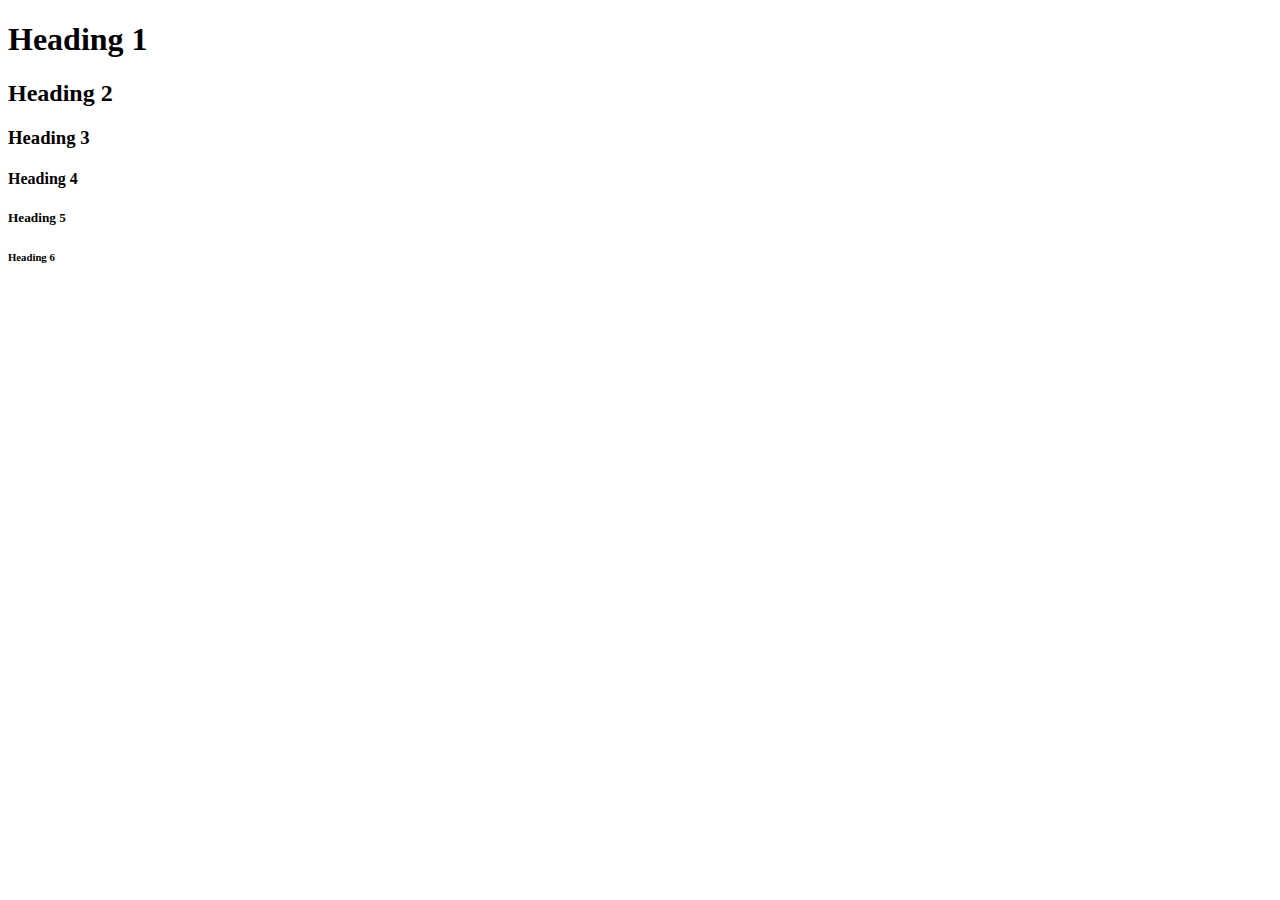
<file: heading.html>
<!DOCTYPE html>
<html lang="en">
<head>
    <meta charset="UTF-8">
    <meta name="viewport" content="width=device-width, initial-scale=1.0">
    <title>Heading Html</title>
</head>
<body>
    <!-- heading 6 prokar -->
    <h1>Heading 1</h1>
    <h2>Heading 2</h2>
    <h3>Heading 3</h3>
    <h4>Heading 4</h4>
    <h5>Heading 5</h5>
    <h6>Heading 6</h6>
</body>
</html>
</file>
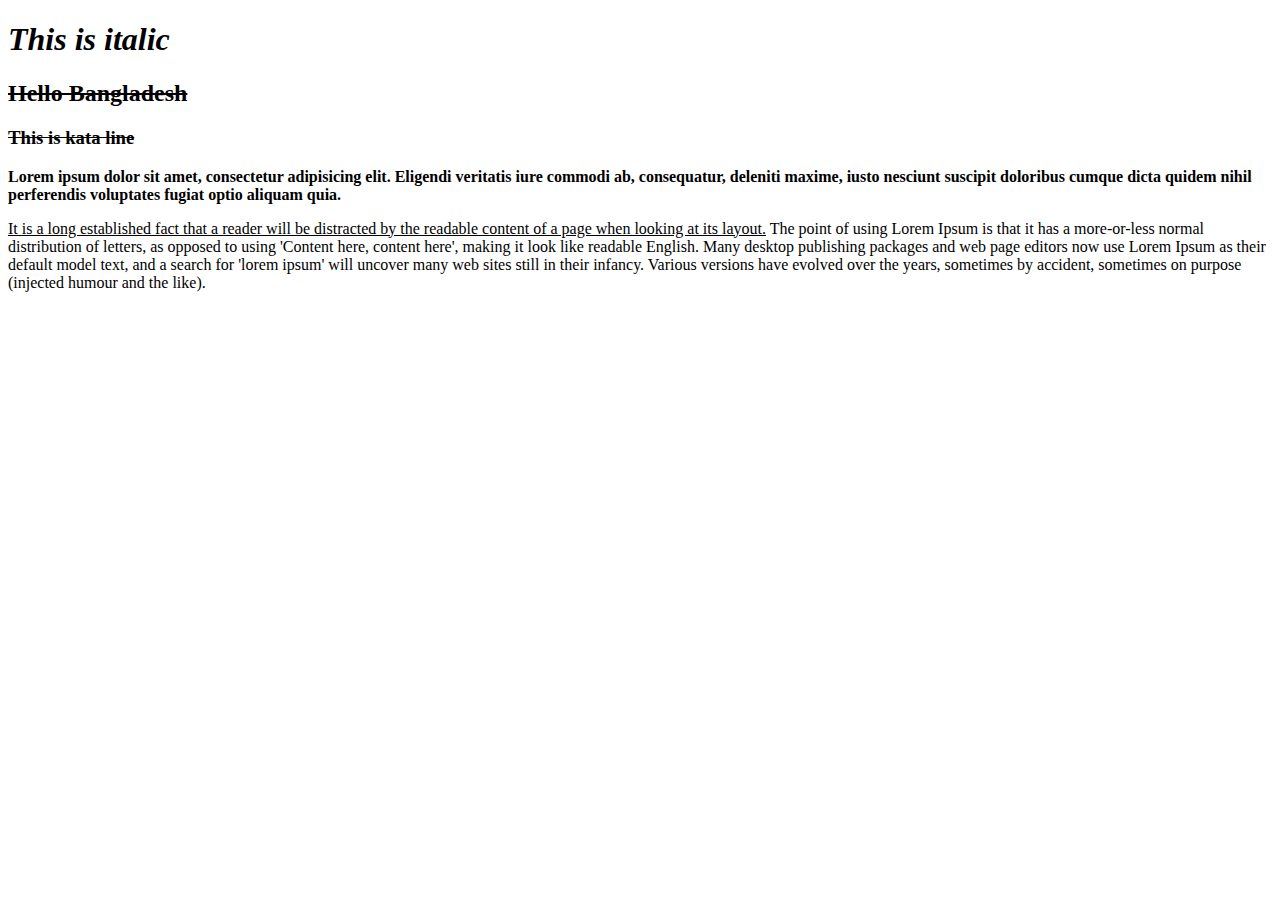
<file: paragraph.html>
<!DOCTYPE html>
<html lang="en">
<head>
    <meta charset="UTF-8">
    <meta name="viewport" content="width=device-width, initial-scale=1.0">
    <title>Document</title>
</head>
<body>
    <!-- italic banaite i tag use hoi -->
     <h1><i>This is italic</i></h1>

    <!-- kono letter er moddhe kata dite -->
    <h2><del>Hello Bangladesh</del></h2>
    <h3><s>This is kata line</s></h3>

    <!-- bold korte text -->
    <p>
         <b>Lorem ipsum dolor sit amet, consectetur adipisicing elit. Eligendi veritatis iure commodi ab, consequatur, deleniti maxime, iusto nesciunt suscipit doloribus cumque dicta quidem nihil perferendis voluptates fugiat optio aliquam quia.</b>
    </p>
    <!-- underline korte u tag use hoi -->
    <p>
        <u>It is a long established fact that a reader will be distracted by the readable content of a page when looking at its
        layout.</u> The point of using Lorem Ipsum is that it has a more-or-less normal distribution of letters, as opposed to using
        'Content here, content here', making it look like readable English. Many desktop publishing packages and web page
        editors now use Lorem Ipsum as their default model text, and a search for 'lorem ipsum' will uncover many web sites
        still in their infancy. Various versions have evolved over the years, sometimes by accident, sometimes on purpose
        (injected humour and the like).
    </p>
</body>
</html>
</file>
